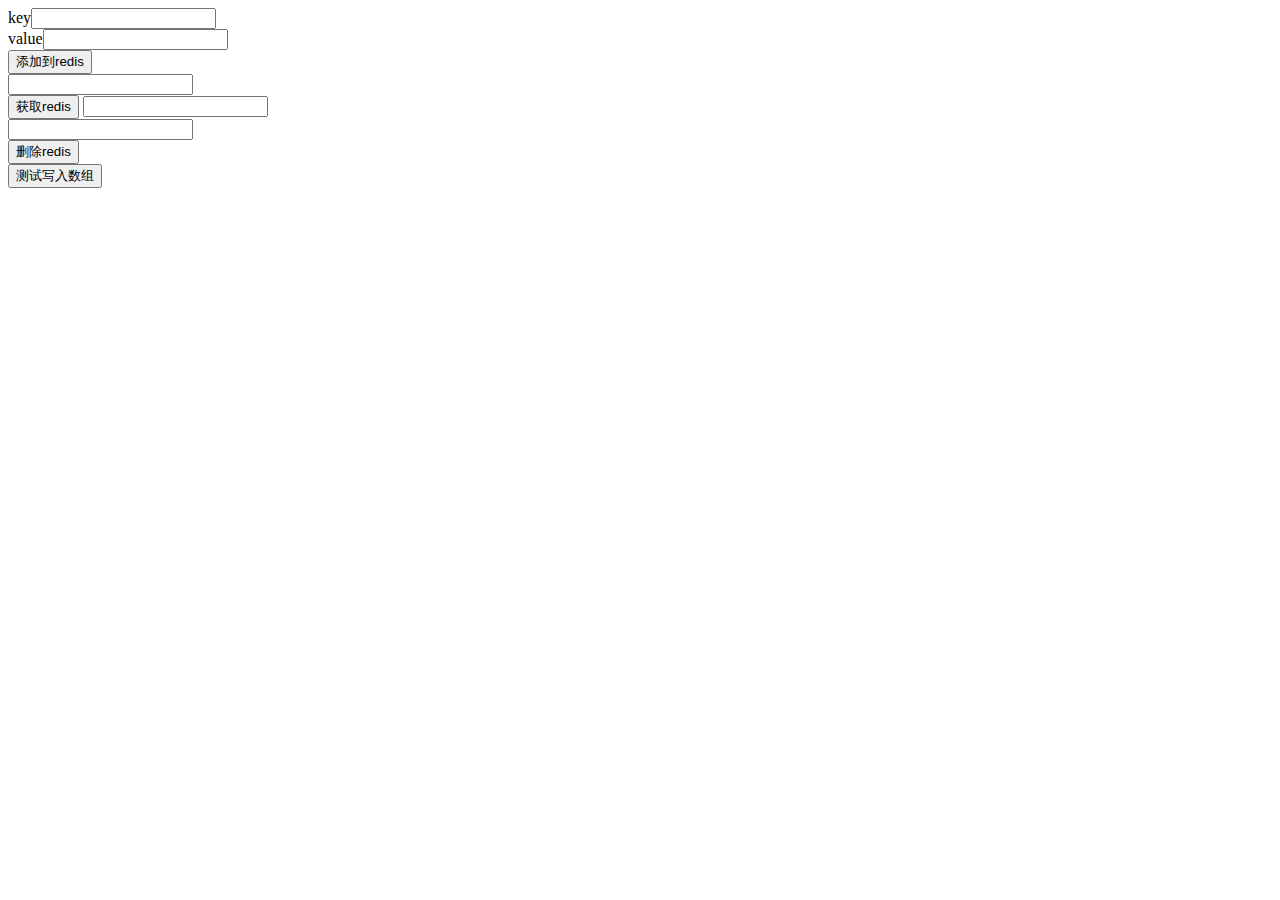
<file: public/test.html>
<!DOCTYPE html>
<html>
<head>
	<title>测试</title>
	<meta http-equiv="Content-Type" content="text/html; charset=UTF-8">
</head>
<body>
<form action="/index/Test/add" method="POST">
key<input type="text" name="key"></input><br/>
value<input type="text" name="value"></input><br/>
<input type="submit" value="添加到redis"></input>
</form >
<form action="/index/Test/get" method="POST">
<input type="text" name="getKey"></input><br/>
<input type="submit" value="获取redis"></input>
<input type="text" name="getValue"></input>
</form>
<form action="/index/Test/delete" method="POST">
<input type="text" name="deleteKey"></input><br/>
<input type="submit" value="删除redis"></input>

</form>
<form action="/index/Test/array1" method="POST">

<input type="submit" value="测试写入数组"></input>

</form>
</body>
</html>
</file>
